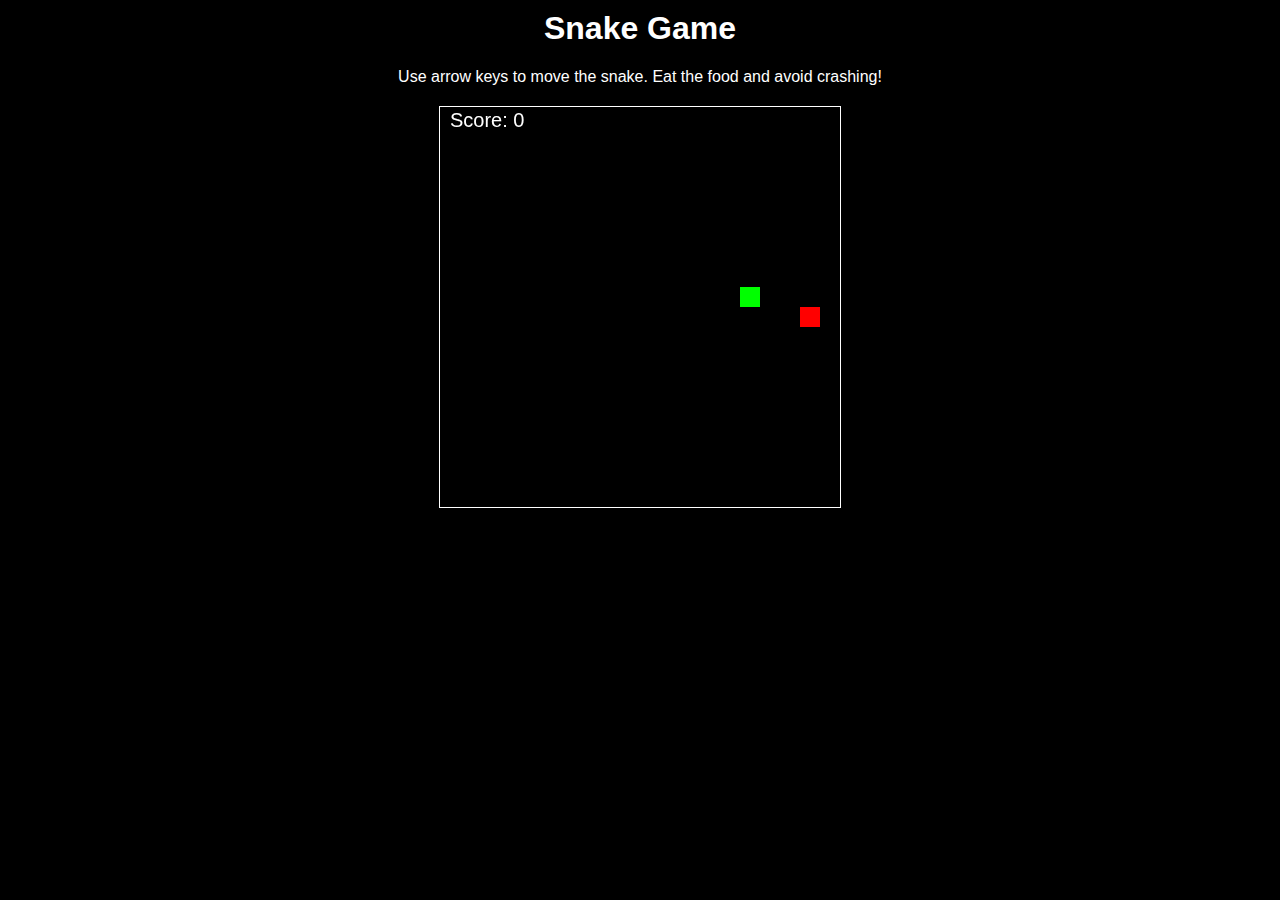
<file: websites/another snake_1733267172805/index.html>
<!DOCTYPE html>
<html lang="en">
<head>
    <meta charset="UTF-8">
    <meta name="viewport" content="width=device-width, initial-scale=1.0">
    <title>Snake Game</title>
    <style>
        body {
            font-family: Arial, sans-serif;
            text-align: center;
            margin: 0;
            background: #000;
            color: #fff;
        }
        canvas {
            display: block;
            margin: 20px auto;
            border: 1px solid #fff;
        }
        h1 {
            margin-top: 10px;
        }
    </style>
</head>
<body>
    <h1>Snake Game</h1>
    <p>Use arrow keys to move the snake. Eat the food and avoid crashing!</p>
    <canvas id="gameCanvas" width="400" height="400"></canvas>
    <script>
        const canvas = document.getElementById("gameCanvas");
        const ctx = canvas.getContext("2d");

        const box = 20; // Snake size
        let snake = [{ x: 9 * box, y: 9 * box }];
        let food = { x: Math.floor(Math.random() * 20) * box, y: Math.floor(Math.random() * 20) * box };
        let direction = "RIGHT";
        let score = 0;

        // Draw snake and food
        function draw() {
            ctx.fillStyle = "#000";
            ctx.fillRect(0, 0, canvas.width, canvas.height);

            // Draw snake
            for (let i = 0; i < snake.length; i++) {
                ctx.fillStyle = i === 0 ? "lime" : "green";
                ctx.fillRect(snake[i].x, snake[i].y, box, box);
            }

            // Draw food
            ctx.fillStyle = "red";
            ctx.fillRect(food.x, food.y, box, box);

            // Score
            ctx.fillStyle = "#fff";
            ctx.font = "20px Arial";
            ctx.fillText("Score: " + score, 10, 20);
        }

        // Move snake
        function moveSnake() {
            const head = { ...snake[0] };

            if (direction === "RIGHT") head.x += box;
            if (direction === "LEFT") head.x -= box;
            if (direction === "UP") head.y -= box;
            if (direction === "DOWN") head.y += box;

            // Check collision with walls or self
            if (
                head.x < 0 || head.x >= canvas.width || head.y < 0 || head.y >= canvas.height ||
                snake.some(segment => segment.x === head.x && segment.y === head.y)
            ) {
                clearInterval(game);
                alert("Game Over! Your score: " + score);
                document.location.reload();
            }

            // Check collision with food
            if (head.x === food.x && head.y === food.y) {
                score++;
                food = { x: Math.floor(Math.random() * 20) * box, y: Math.floor(Math.random() * 20) * box };
            } else {
                snake.pop();
            }

            snake.unshift(head);
        }

        // Change direction
        document.addEventListener("keydown", event => {
            if (event.key === "ArrowRight" && direction !== "LEFT") direction = "RIGHT";
            if (event.key === "ArrowLeft" && direction !== "RIGHT") direction = "LEFT";
            if (event.key === "ArrowUp" && direction !== "DOWN") direction = "UP";
            if (event.key === "ArrowDown" && direction !== "UP") direction = "DOWN";
        });

        // Game loop
        function gameLoop() {
            moveSnake();
            draw();
        }

        const game = setInterval(gameLoop, 100);
    </script>
</body>
</html>
</file>
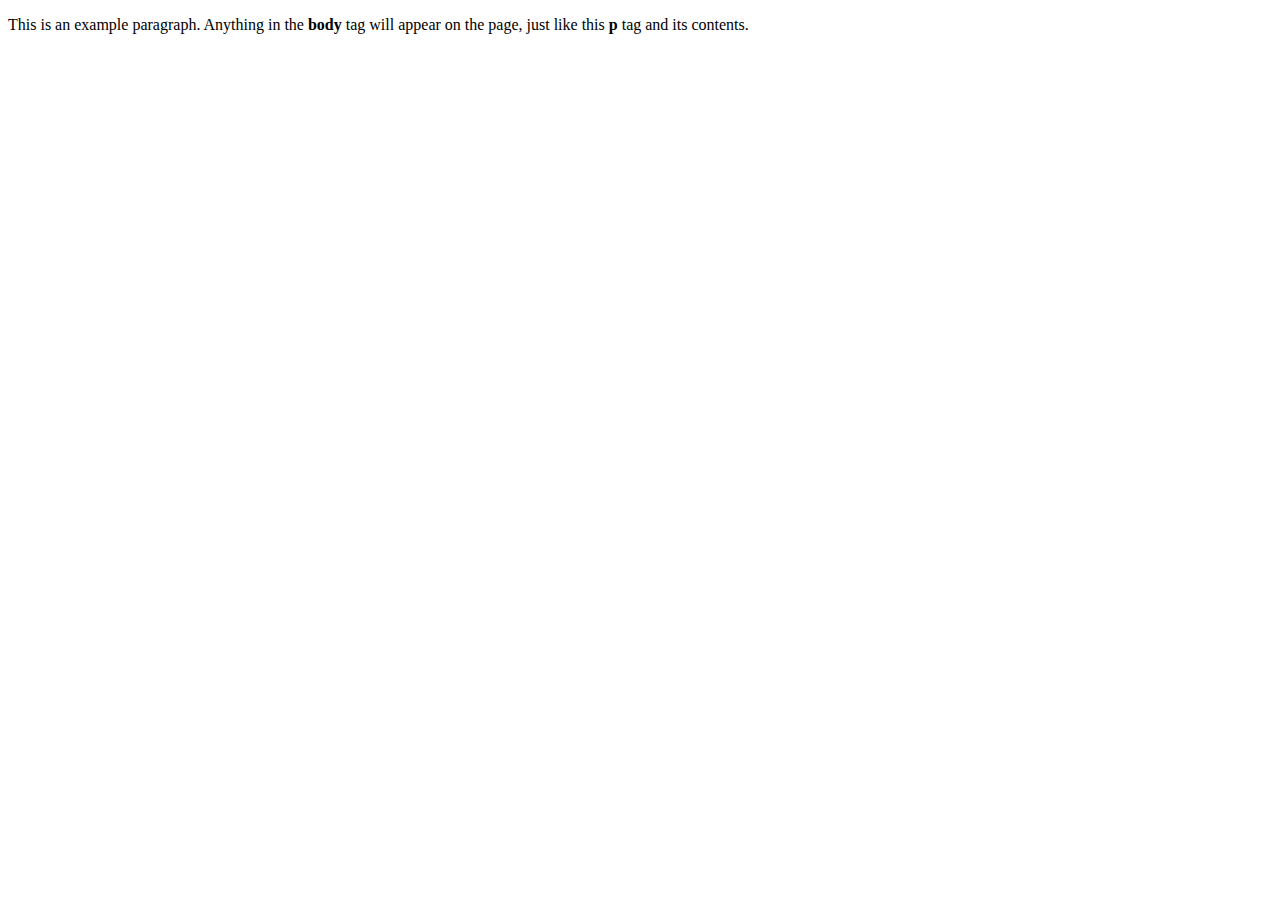
<file: websites/cool_1733188632751/index.html>
<!doctype html>
<html>
  <head>
    <title>This is the title of the webpage!</title>
  </head>
  <body>
    <p>This is an example paragraph. Anything in the <strong>body</strong> tag will appear on the page, just like this <strong>p</strong> tag and its contents.</p>
  </body>
</html>
</file>
